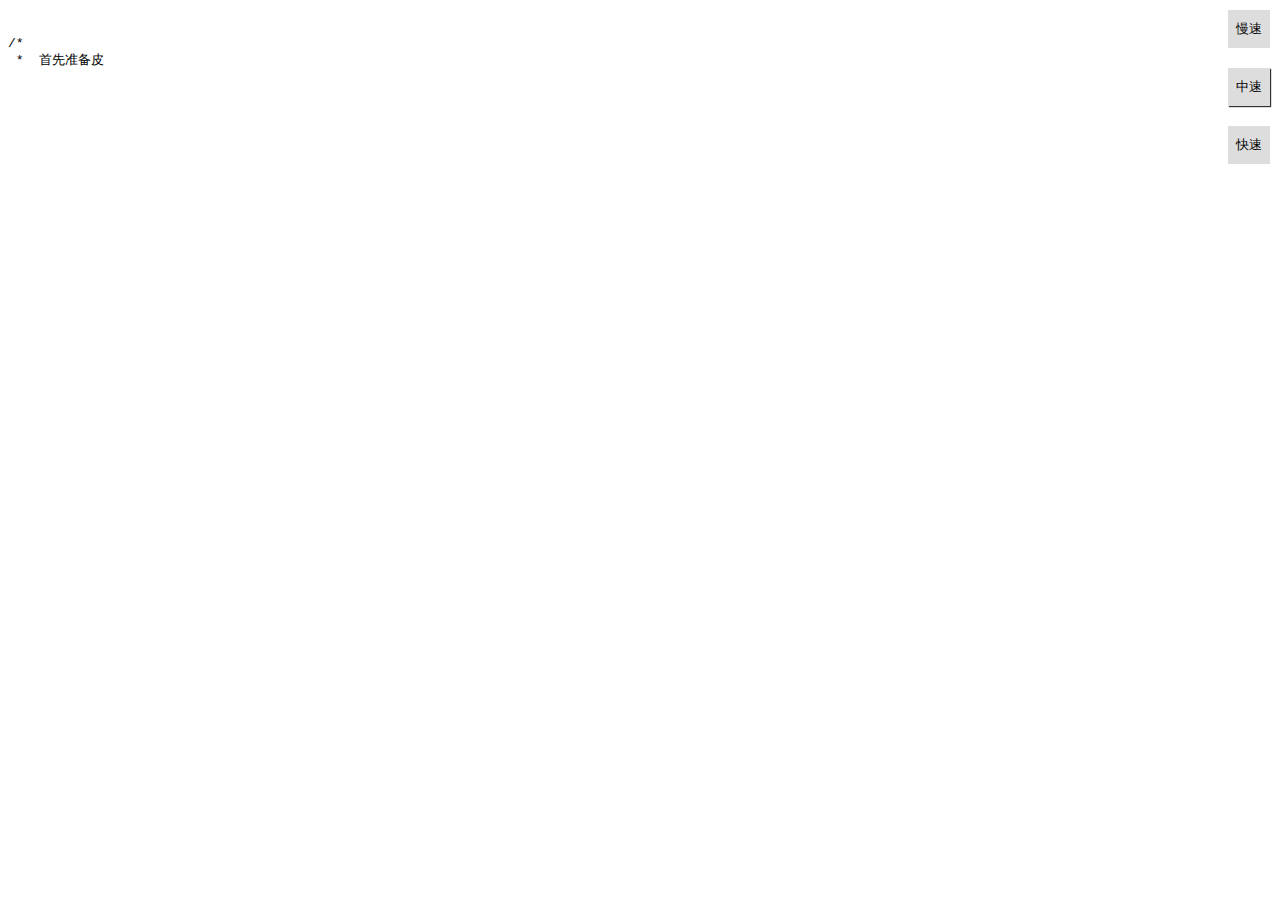
<file: index.html>
<!DOCTYPE html>
<html>
  <head>
    <meta charset="utf-8" />
    <meta name="viewport" content="width=device-width" />
    <title>JS Bin</title>
    <link rel="stylesheet" href="./css/default.css" />
    <style id="styleTag"></style>
  </head>
  <body>
    <div class="code-wrapper"><pre id="code"></pre></div>
    <div class="preview-wrapper">
      <div class="preview">
        <div class="wrapper">
          <div class="lowerLip-warpper"><div class="lowerLip"></div></div>
          <div class="nose"></div>
          <div class="eye left"></div>
          <div class="eye right"></div>
          <div class="dimple left"></div>
          <div class="dimple right"></div>
          <div class="upperLip left"></div>
          <div class="upperLip right"></div>
        </div>
      </div>
    </div>
    <div class="actions">
      <button data-speed="slow">慢速</button>
      <button data-speed="normal" class="active">中速</button>
      <button data-speed="fast">快速</button>
    </div>
    <script src="./vendor/jquery/jquery.min.js"></script>
    <script src="./js/main.js"></script>
  </body>
</html>
</file>
<file: css/default.css>
body{
    display: flex;
    flex-direction: column;
    height: 100vh;
}
.code-wrapper{
    flex: 1;
    height: 50%;
}
#code{
    overflow: hidden;
    height: 100%;
}
.preview-wrapper{
    flex: 1;
    height: 50%;
}
.actions{
    position: absolute;
    right: 0;
    top: 0;
    display: flex;
    flex-direction: column;
}
.actions>button{
    margin: 10px;
    padding: 10px 8px;
    border: none;
    background-color: #ddd;
}
.actions>button.active{
    box-shadow: 1px 1px 1px rgba(0,0,0,0.8);
}
.actions>button:focus{
    outline: none;
}
</file>
